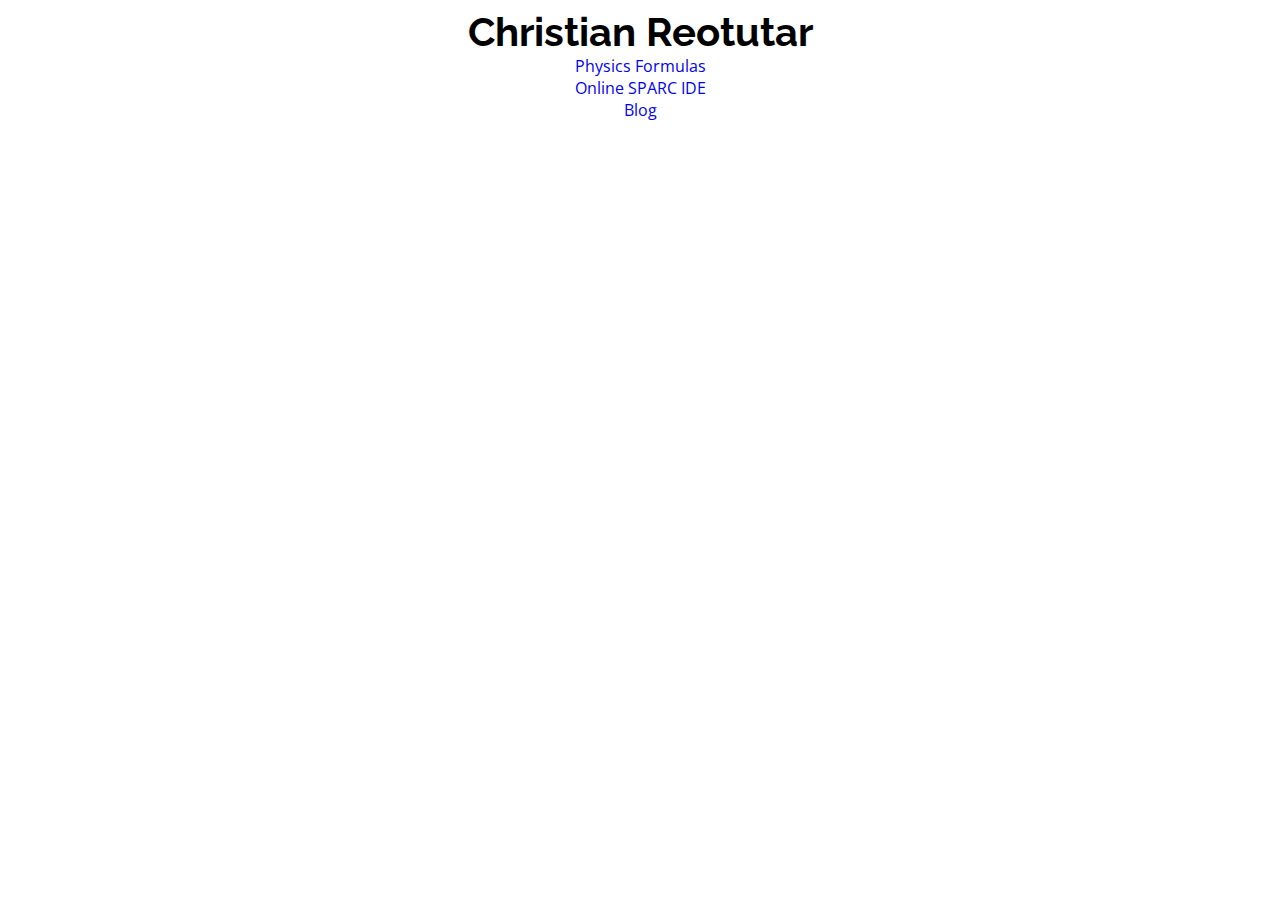
<file: index.html>
<html>
<head>
	<title> Christian Reotutar </title>
	<link rel="shortcut icon" href="images/taxishare.ico">
	<link href='http://fonts.googleapis.com/css?family=Open+Sans' rel='stylesheet' type='text/css'>
	<link href='http://fonts.googleapis.com/css?family=Raleway' rel='stylesheet' type='text/css'>
	<link rel="stylesheet" type="text/css" href="stylesheets/style.css">
</head>

<body>
	<div class="container">
		<h1> Christian Reotutar </h1>
			<!-- <a href="files/Christian_Reotutar_Resume.pdf"> Resume/CV </a>
			<br/> -->
			<a href="physicsformulas"> Physics Formulas </a>
			<br/>
			<a href="http://ec2-52-25-88-7.us-west-2.compute.amazonaws.com/"/> Online SPARC IDE </a>
			<br/>
			<a href="http://creotutar.tumblr.com">Blog</a>
			<br />
		</div>
</body>
</html>
</file>
<file: stylesheets/style.css>
html { margin:0; padding: 0; }

body {
	font-family: 'Open Sans', sans-serif;
}

a {
	text-decoration:none;
}

h1 {
	font-family: 'Raleway', sans-serif;
	margin:0;
	padding:0;
	font-size: 250%;
}

.container {
	text-align: center;
}
</file>
